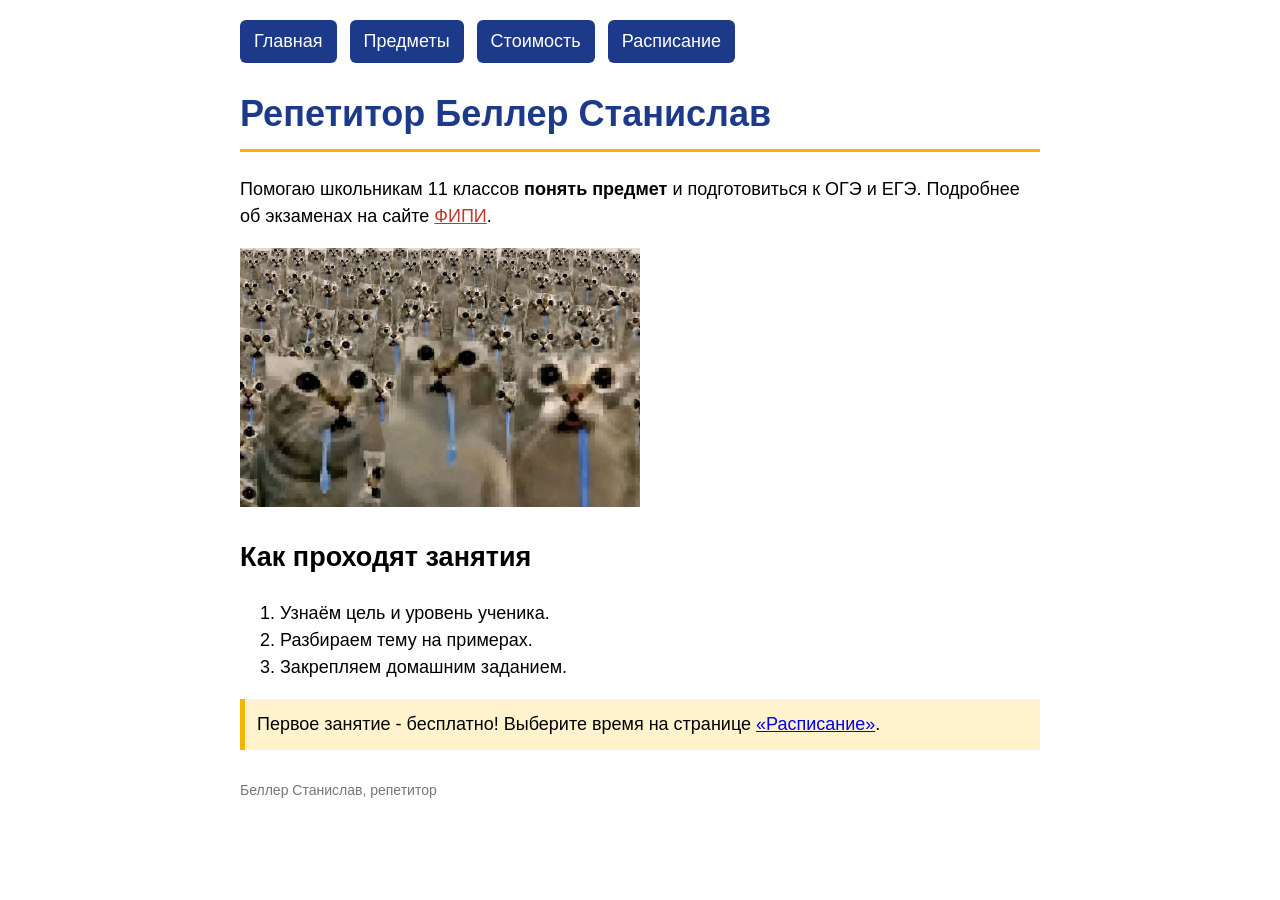
<file: lab2/index.html>
<!DOCTYPE html>
<html lang="ru">
<head>
  <meta charset="UTF-8">
  <title>Репетитор Беллер Станислав</title>
  <link rel="stylesheet" href="style.css">
</head>
<body>
  <nav>
    <a href="index.html">Главная</a>
    <a href="subjects.html">Предметы</a>
    <a href="prices.html">Стоимость</a>
    <a href="schedule.html">Расписание</a>
  </nav>

  <h1 id="title">Репетитор Беллер Станислав</h1>
  <p>Помогаю школьникам 11 классов <strong>понять предмет</strong> и подготовиться к ОГЭ и ЕГЭ. Подробнее об экзаменах на сайте <a href="https://fipi.ru">ФИПИ</a>.</p>

  <img src="images/koshki.jpg" alt="Коты" width="400">

  <h2>Как проходят занятия</h2>
  <ol>
    <li>Узнаём цель и уровень ученика.</li>
    <li>Разбираем тему на примерах.</li>
    <li>Закрепляем домашним заданием.</li>
  </ol>

  <p class="note">Первое занятие - бесплатно! Выберите время на странице <a href="schedule.html">«Расписание»</a>.</p>

  <footer>Беллер Станислав, репетитор</footer>
</body>
</html>
</file>
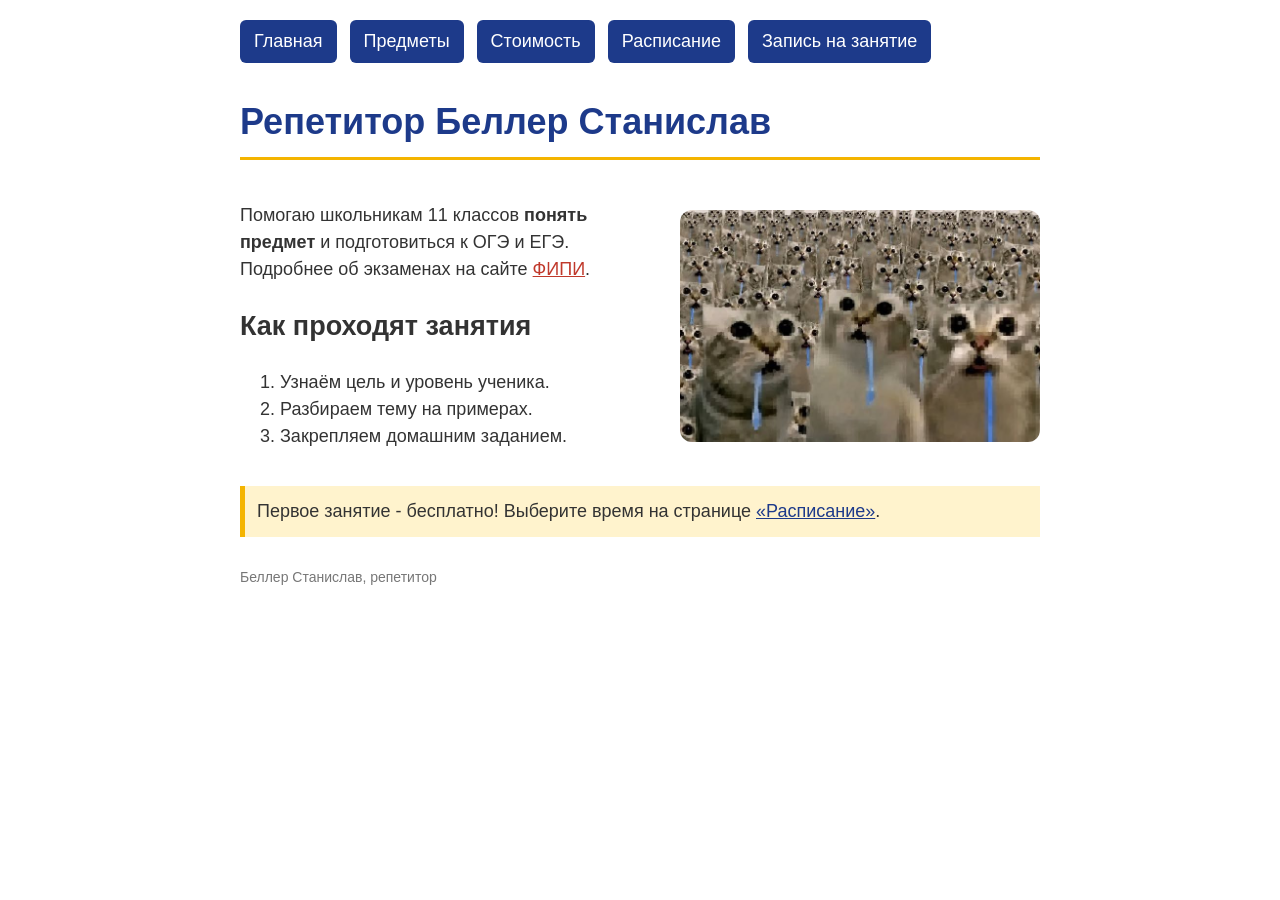
<file: lab4/index.html>
<!DOCTYPE html>
<html lang="ru">
<head>
  <meta charset="UTF-8">
  <meta name="viewport" content="width=device-width, initial-scale=1.0">
  <title>Репетитор Беллер Станислав</title>
  <link rel="stylesheet" href="style.css">
</head>
<body>
  <nav>
    <a href="index.html">Главная</a>
    <a href="subjects.html">Предметы</a>
    <a href="prices.html">Стоимость</a>
    <a href="schedule.html">Расписание</a>
    <a href="signup.html">Запись на занятие</a>
  </nav>

  <h1 id="title">Репетитор Беллер Станислав</h1>
  <div class="about">
    <div>
  <p>Помогаю школьникам 11 классов <strong>понять предмет</strong> и подготовиться к ОГЭ и ЕГЭ. Подробнее об экзаменах на сайте <a href="https://fipi.ru">ФИПИ</a>.</p>


  <h2>Как проходят занятия</h2>
  <ol>
    <li>Узнаём цель и уровень ученика.</li>
    <li>Разбираем тему на примерах.</li>
    <li>Закрепляем домашним заданием.</li>
  </ol>
    </div>
    <img src="images/koshki.jpg" alt="Коты" width="400">
  </div>

  <p class="note">Первое занятие - бесплатно! Выберите время на странице <a href="schedule.html">«Расписание»</a>.</p>

  <footer>Беллер Станислав, репетитор</footer>
</body>
</html>
</file>
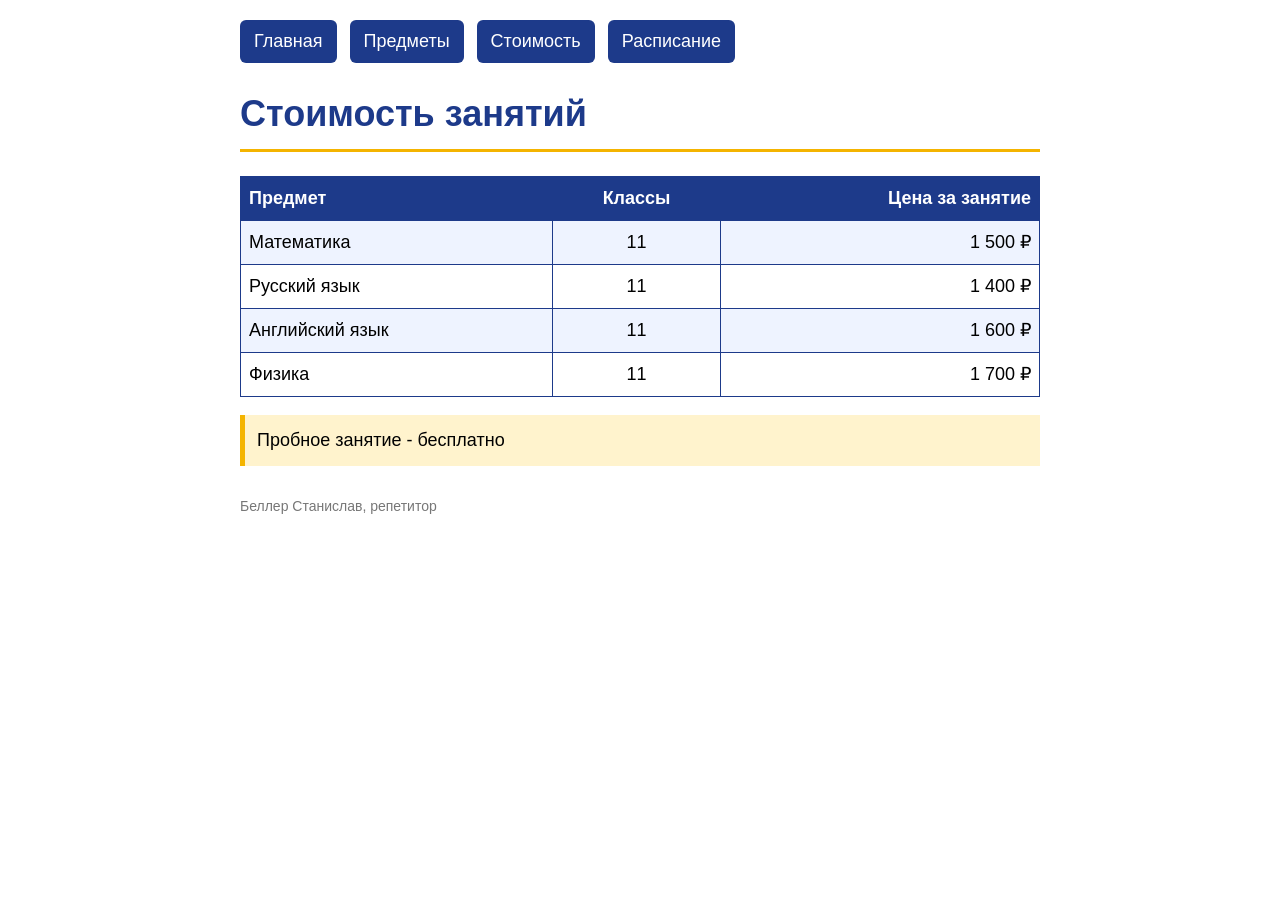
<file: lab2/prices.html>
<!DOCTYPE html>
<html lang="ru">
<head>
  <meta charset="UTF-8">
  <title>Стоимость</title>
  <link rel="stylesheet" href="style.css">
</head>
<body>
  <nav>
    <a href="index.html">Главная</a>
    <a href="subjects.html">Предметы</a>
    <a href="prices.html">Стоимость</a>
    <a href="schedule.html">Расписание</a>
  </nav>

  <h1 id="title">Стоимость занятий</h1>

  <table>
    <tr>
      <th class="left">Предмет</th>
      <th class="center">Классы</th>
      <th class="right">Цена за занятие</th>
    </tr>
    <tr>
      <td class="left">Математика</td>
      <td class="center">11</td>
      <td class="right">1 500 ₽</td>
    </tr>
    <tr>
      <td class="left">Русский язык</td>
      <td class="center">11</td>
      <td class="right">1 400 ₽</td>
    </tr>
    <tr>
      <td class="left">Английский язык</td>
      <td class="center">11</td>
      <td class="right">1 600 ₽</td>
    </tr>
    <tr>
      <td class="left">Физика</td>
      <td class="center">11</td>
      <td class="right">1 700 ₽</td>
    </tr>
  </table>

  <p class="note">Пробное занятие - бесплатно</p>

  <footer>Беллер Станислав, репетитор</footer>
</body>
</html>
</file>
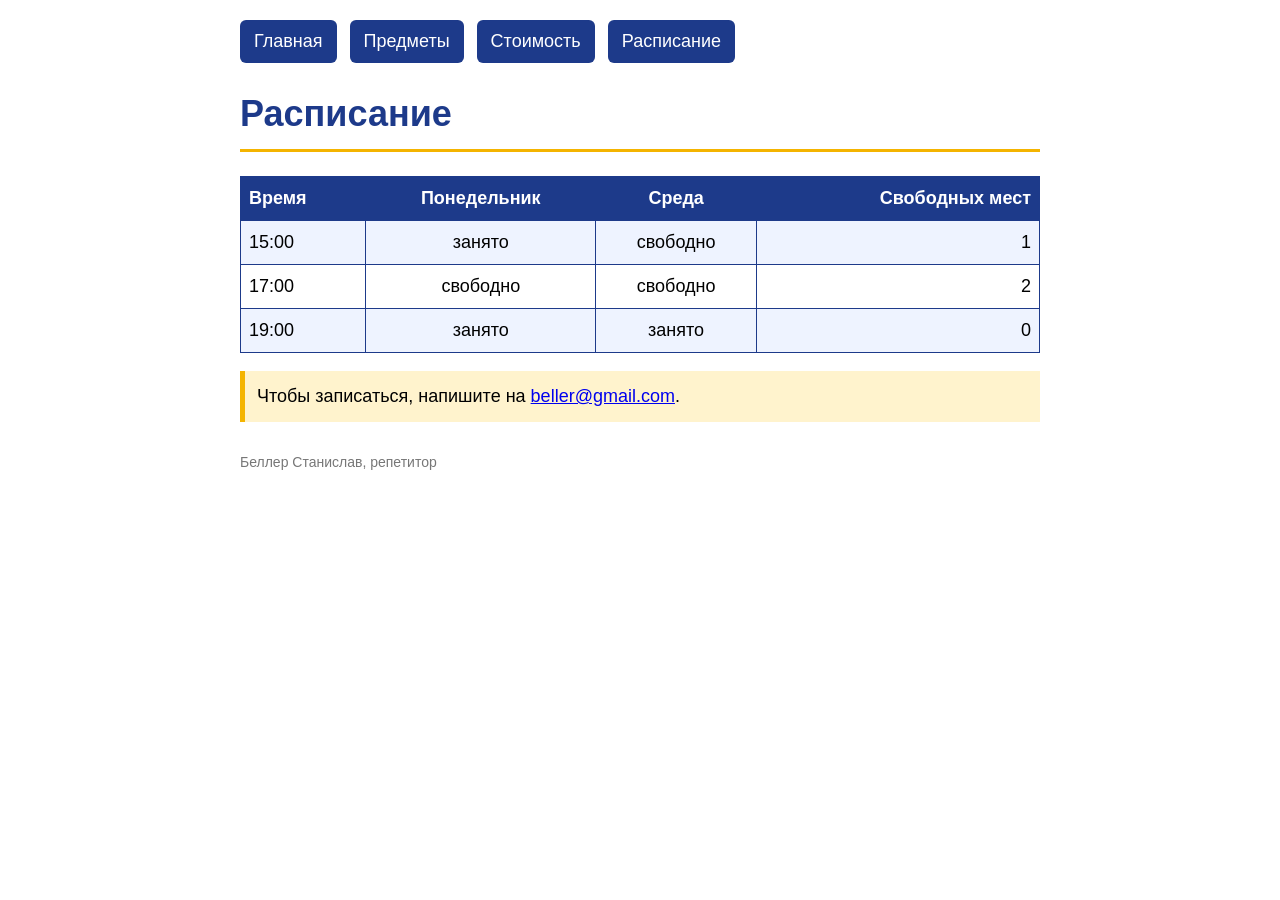
<file: lab2/schedule.html>
<!DOCTYPE html>
<html lang="ru">
<head>
  <meta charset="UTF-8">
  <title>Расписание - Репетитор Беллер Станислав</title>
  <link rel="stylesheet" href="style.css">
</head>
<body>
  <nav>
    <a href="index.html">Главная</a>
    <a href="subjects.html">Предметы</a>
    <a href="prices.html">Стоимость</a>
    <a href="schedule.html">Расписание</a>
  </nav>

  <h1 id="title">Расписание</h1>

  <table>
    <tr>
      <th class="left">Время</th>
      <th class="center">Понедельник</th>
      <th class="center">Среда</th>
      <th class="right">Свободных мест</th>
    </tr>
    <tr>
      <td class="left">15:00</td>
      <td class="center">занято</td>
      <td class="center">свободно</td>
      <td class="right">1</td>
    </tr>
    <tr>
      <td class="left">17:00</td>
      <td class="center">свободно</td>
      <td class="center">свободно</td>
      <td class="right">2</td>
    </tr>
    <tr>
      <td class="left">19:00</td>
      <td class="center">занято</td>
      <td class="center">занято</td>
      <td class="right">0</td>
    </tr>
  </table>

  <p class="note">Чтобы записаться, напишите на <a href="mailto:anna@example.com">beller@gmail.com</a>.</p>

  <footer>Беллер Станислав, репетитор</footer>
</body>
</html>
</file>
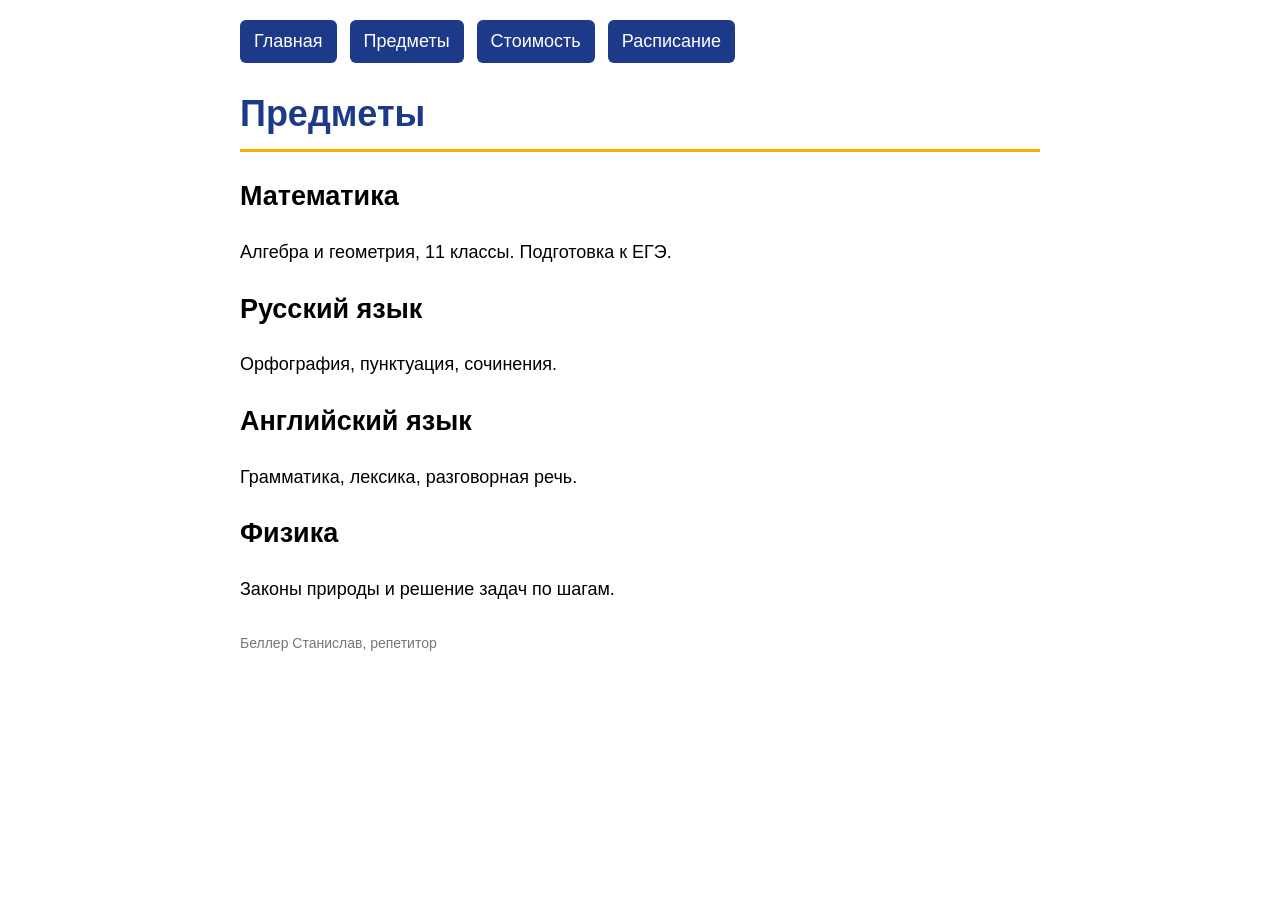
<file: lab2/subjects.html>
<!DOCTYPE html>
<html lang="ru">
<head>
  <meta charset="UTF-8">
  <title>Предметы - Репетитор Беллер Станислав</title>
  <link rel="stylesheet" href="style.css">
</head>
<body>
  <nav>
    <a href="index.html">Главная</a>
    <a href="subjects.html">Предметы</a>
    <a href="prices.html">Стоимость</a>
    <a href="schedule.html">Расписание</a>
  </nav>

  <h1 id="title">Предметы</h1>

  <h2>Математика</h2>
  <p>Алгебра и геометрия, 11 классы. Подготовка к ЕГЭ.</p>

  <h2>Русский язык</h2>
  <p>Орфография, пунктуация, сочинения.</p>

  <h2>Английский язык</h2>
  <p>Грамматика, лексика, разговорная речь.</p>

  <h2>Физика</h2>
  <p>Законы природы и решение задач по шагам.</p>

  <footer>Беллер Станислав, репетитор</footer>
</body>
</html>
</file>
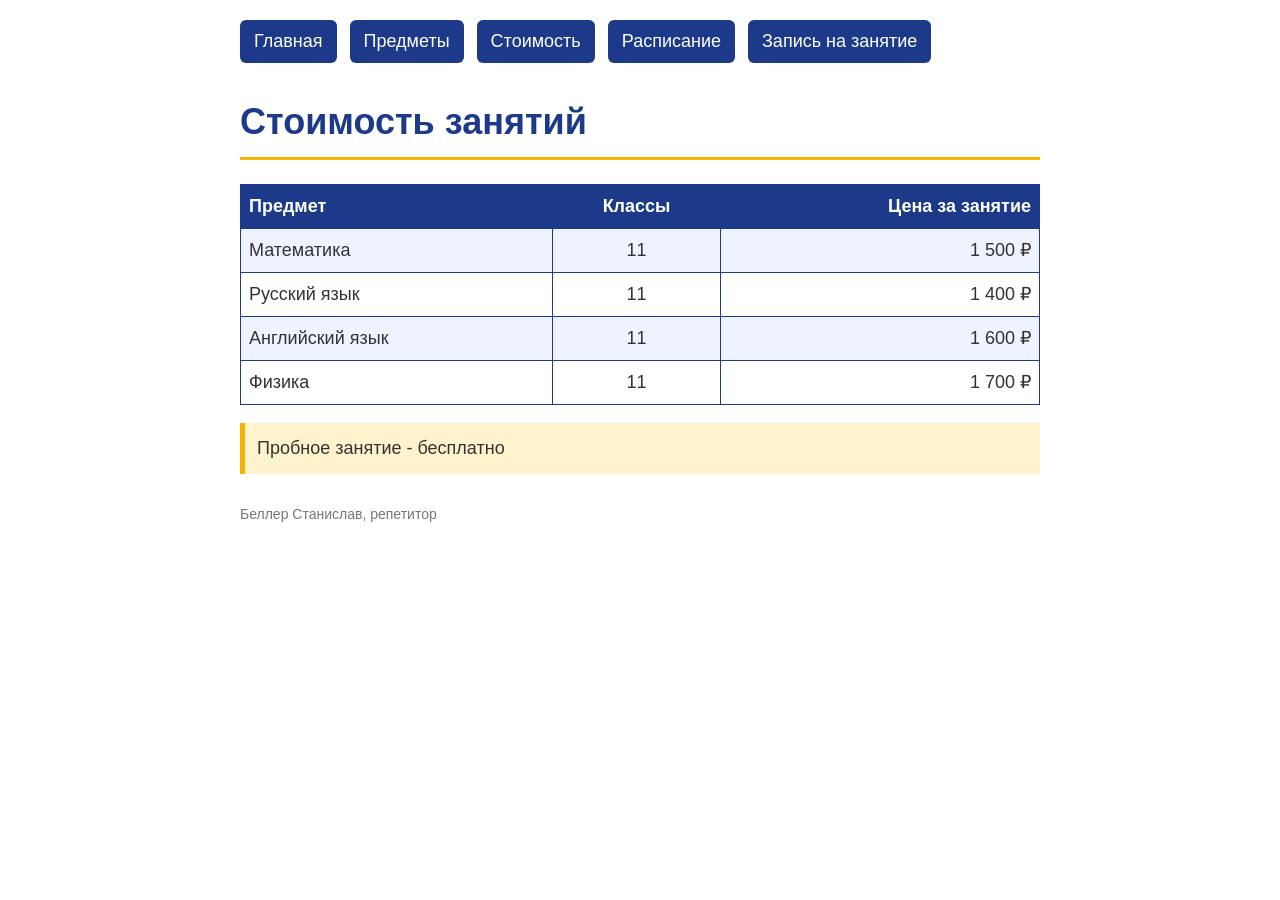
<file: lab4/prices.html>
<!DOCTYPE html>
<html lang="ru">
<head>
  <meta charset="UTF-8">
  <meta name="viewport" content="width=device-width, initial-scale=1.0">
  <title>Стоимость</title>
  <link rel="stylesheet" href="style.css">
</head>
<body>
  <nav>
    <a href="index.html">Главная</a>
    <a href="subjects.html">Предметы</a>
    <a href="prices.html">Стоимость</a>
    <a href="schedule.html">Расписание</a>
    <a href="signup.html">Запись на занятие</a>
  </nav>

  <h1 id="title">Стоимость занятий</h1>

  <table>
    <tr>
      <th class="left">Предмет</th>
      <th class="center">Классы</th>
      <th class="right">Цена за занятие</th>
    </tr>
    <tr>
      <td class="left">Математика</td>
      <td class="center">11</td>
      <td class="right">1 500 ₽</td>
    </tr>
    <tr>
      <td class="left">Русский язык</td>
      <td class="center">11</td>
      <td class="right">1 400 ₽</td>
    </tr>
    <tr>
      <td class="left">Английский язык</td>
      <td class="center">11</td>
      <td class="right">1 600 ₽</td>
    </tr>
    <tr>
      <td class="left">Физика</td>
      <td class="center">11</td>
      <td class="right">1 700 ₽</td>
    </tr>
  </table>

  <p class="note">Пробное занятие - бесплатно</p>

  <footer>Беллер Станислав, репетитор</footer>
</body>
</html>
</file>
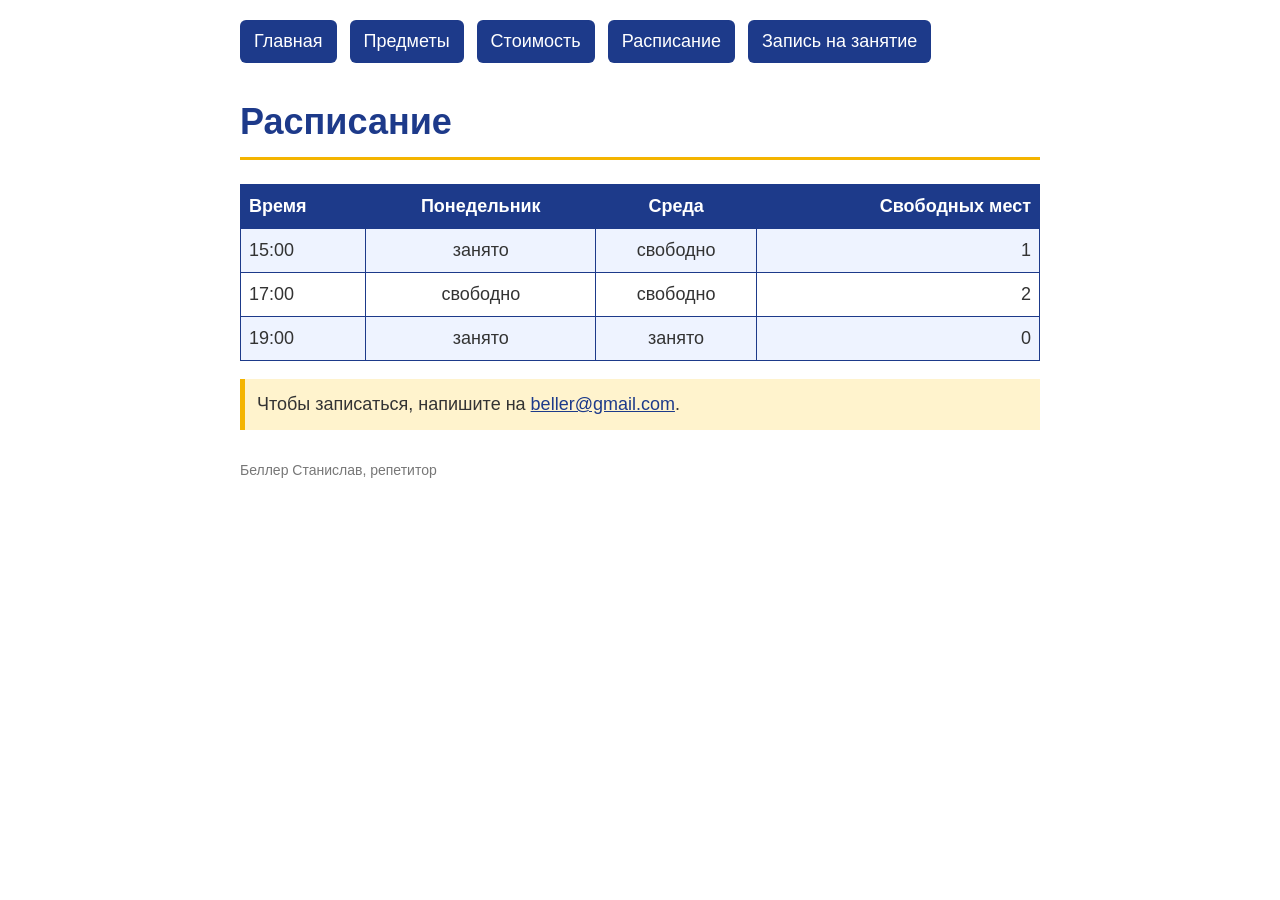
<file: lab4/schedule.html>
<!DOCTYPE html>
<html lang="ru">
<head>
  <meta charset="UTF-8">
  <meta name="viewport" content="width=device-width, initial-scale=1.0">
  <title>Расписание - Репетитор Беллер Станислав</title>
  <link rel="stylesheet" href="style.css">
</head>
<body>
  <nav>
    <a href="index.html">Главная</a>
    <a href="subjects.html">Предметы</a>
    <a href="prices.html">Стоимость</a>
    <a href="schedule.html">Расписание</a>
    <a href="signup.html">Запись на занятие</a>
  </nav>

  <h1 id="title">Расписание</h1>

  <table>
    <tr>
      <th class="left">Время</th>
      <th class="center">Понедельник</th>
      <th class="center">Среда</th>
      <th class="right">Свободных мест</th>
    </tr>
    <tr>
      <td class="left">15:00</td>
      <td class="center">занято</td>
      <td class="center">свободно</td>
      <td class="right">1</td>
    </tr>
    <tr>
      <td class="left">17:00</td>
      <td class="center">свободно</td>
      <td class="center">свободно</td>
      <td class="right">2</td>
    </tr>
    <tr>
      <td class="left">19:00</td>
      <td class="center">занято</td>
      <td class="center">занято</td>
      <td class="right">0</td>
    </tr>
  </table>

  <p class="note">Чтобы записаться, напишите на <a href="mailto:anna@example.com">beller@gmail.com</a>.</p>

  <footer>Беллер Станислав, репетитор</footer>
</body>
</html>
</file>
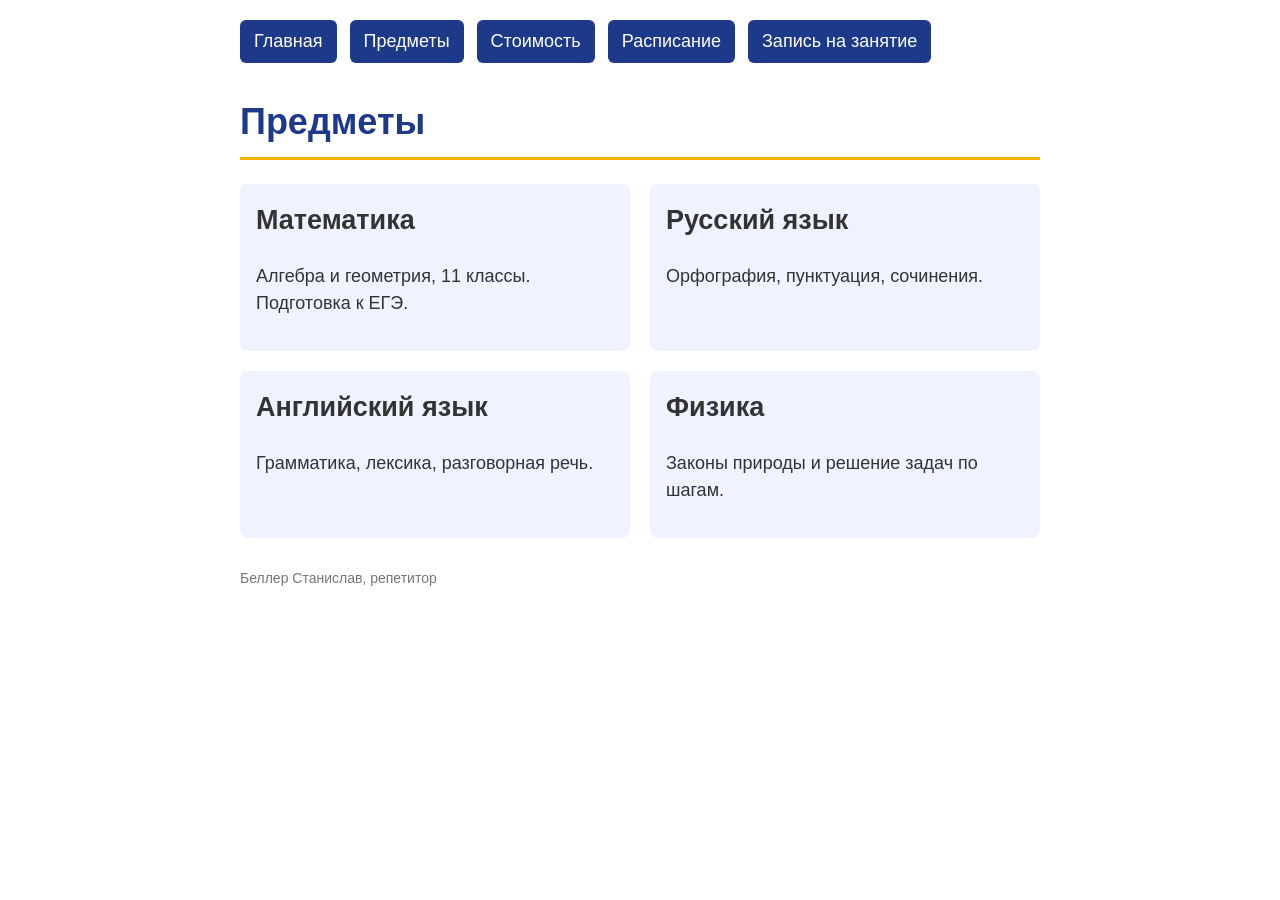
<file: lab4/subjects.html>
<!DOCTYPE html>
<html lang="ru">
<head>
  <meta charset="UTF-8">
  <meta name="viewport" content="width=device-width, initial-scale=1.0">
  <title>Предметы - Репетитор Беллер Станислав</title>
  <link rel="stylesheet" href="style.css">
</head>
<body>
  <nav>
    <a href="index.html">Главная</a>
    <a href="subjects.html">Предметы</a>
    <a href="prices.html">Стоимость</a>
    <a href="schedule.html">Расписание</a>
    <a href="signup.html">Запись на занятие</a>
  </nav>

  <h1 id="title">Предметы</h1>

  <div class="subjects">
    <section>
  <h2>Математика</h2>
  <p>Алгебра и геометрия, 11 классы. Подготовка к ЕГЭ.</p>

    </section>
    <section>
  <h2>Русский язык</h2>
  <p>Орфография, пунктуация, сочинения.</p>

    </section>
    <section>
  <h2>Английский язык</h2>
  <p>Грамматика, лексика, разговорная речь.</p>

    </section>
    <section>
  <h2>Физика</h2>
  <p>Законы природы и решение задач по шагам.</p>
    </section>
  </div>

  <footer>Беллер Станислав, репетитор</footer>
</body>
</html>
</file>
<file: lab2/style.css>
body {
  max-width: 800px;
  margin: 0 auto;
  padding: 20px;
  font-family: Arial, sans-serif;
  font-size: 18px;
  line-height: 1.5;
}

h1 {
  color: #1d3a8a;
}

#title {
  border-bottom: 3px solid #f4b400;
  padding-bottom: 8px;
}

nav a {
  display: inline-block;
  margin-right: 8px;
  padding: 8px 14px;
  background-color: #1d3a8a;
  color: white;
  text-decoration: none;
  border-radius: 6px;
}

nav a:hover {
  background-color: #f4b400;
  color: #333;
}

a[href^="http"] {
  color: #c0392b;
}

.note {
  padding: 12px;
  background-color: #fff3cd;
  border-left: 5px solid #f4b400;
}

img {
  max-width: 100%;
  height: auto;
}

table {
  width: 100%;
  border-collapse: collapse;
  background-color: white;
}

th, td {
  padding: 8px;
  border: 1px solid #1d3a8a;
}

th {
  background-color: #1d3a8a;
  color: white;
}

tr:nth-child(even) {
  background-color: #eef3ff;
}

.left   { text-align: left; }
.center { text-align: center; }
.right  { text-align: right; }

footer {
  margin-top: 30px;
  color: #777;
  font-size: 14px;
}
</file>
<file: lab4/style.css>
:root {
  --blue: #1d3a8a;
  --yellow: #f4b400;
  --white: #ffffff;
  --text: #333333;
  --red: #c0392b;
  --note: #fff3cd;
  --row: #eef3ff;
  --gray: #777777;
}

body {
  max-width: 800px;
  margin: 0 auto;
  padding: 20px;
  font-family: Arial, sans-serif;
  font-size: 18px;
  line-height: 1.5;
  color: var(--text);
  background-color: var(--white);
}

h1 {
  color: var(--blue);
}

#title {
  border-bottom: 3px solid var(--yellow);
  padding-bottom: 8px;
}

nav a {
  display: inline-block;
  margin-right: 8px;
  padding: 8px 14px;
  background-color: var(--blue);
  color: var(--white);
  text-decoration: none;
  border-radius: 6px;
}

nav a:hover {
  background-color: var(--yellow);
  color: var(--text);
}

a[href^="http"] {
  color: var(--red);
}

.note {
  padding: 12px;
  background-color: var(--note);
  border-left: 5px solid var(--yellow);
}

img {
  max-width: 100%;
  height: auto;
}

table {
  width: 100%;
  border-collapse: collapse;
  background-color: var(--white);
}

th, td {
  padding: 8px;
  border: 1px solid var(--blue);
}

th {
  background-color: var(--blue);
  color: var(--white);
}

tr:nth-child(even) {
  background-color: var(--row);
}

.left   { text-align: left; }
.center { text-align: center; }
.right  { text-align: right; }

footer {
  margin-top: 30px;
  color: var(--gray);
  font-size: 14px;
}

a {
  color: var(--blue);
}

nav a {
  margin-bottom: 8px;
}

.about {
  display: flex;
  align-items: center;
  gap: 24px;
}

.about > div {
  flex: 1;
}

.about img {
  width: 45%;
  border-radius: 12px;
}

.subjects {
  display: grid;
  grid-template-columns: repeat(2, 1fr);
  gap: 20px;
}

.subjects section {
  padding: 16px;
  background-color: var(--row);
  border-radius: 8px;
}

.subjects h2 {
  margin-top: 0;
}

#title {
  animation: title-appear 1s ease-out;
}

@keyframes title-appear {
  from {
    opacity: 0;
    transform: translateY(-20px);
  }
  to {
    opacity: 1;
    transform: translateY(0);
  }
}

form {
  max-width: 400px;
}

form > label {
  display: block;
  margin-top: 16px;
}

input[type="text"],
input[type="email"] {
  box-sizing: border-box;
  width: 100%;
  padding: 10px;
  border: 1px solid var(--blue);
  border-radius: 6px;
  font: inherit;
  color: var(--text);
  background-color: var(--white);
}

input[type="checkbox"] {
  accent-color: var(--blue);
}

button {
  margin-top: 20px;
  padding: 10px 16px;
  border: none;
  border-radius: 6px;
  font: inherit;
  color: var(--white);
  background-color: var(--blue);
  cursor: pointer;
}

button:hover {
  color: var(--text);
  background-color: var(--yellow);
}

@media (max-width: 600px) {
  .about {
    flex-direction: column;
  }

  .about img {
    width: 100%;
  }

  .subjects {
    grid-template-columns: 1fr;
  }

  table {
    font-size: 14px;
  }

  th, td {
    padding: 4px;
  }
}
</file>
